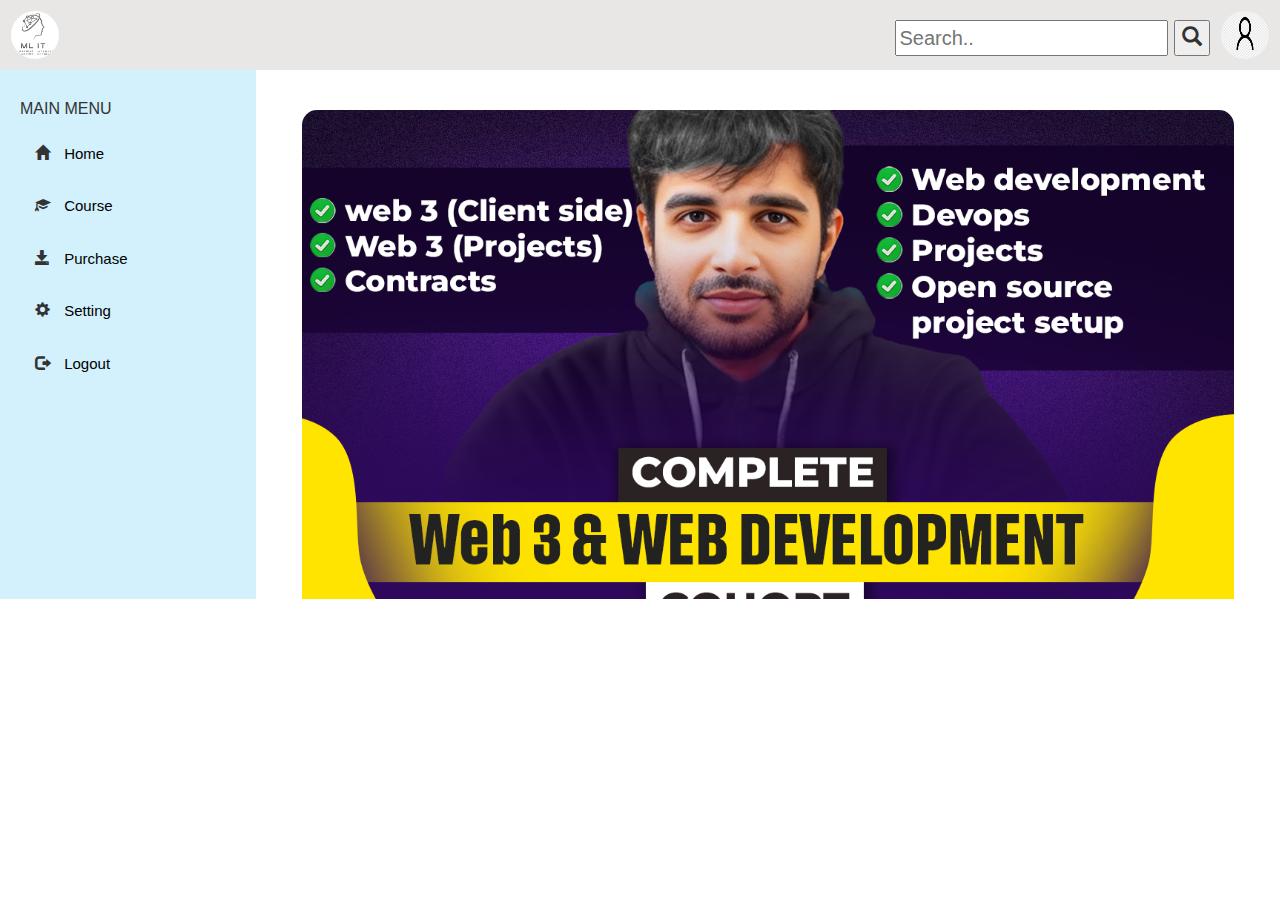
<file: index.html>
<!DOCTYPE html>
<html lang="en">
<head>
<title>CSS Template</title>
<meta charset="utf-8">
<meta name="viewport" content="width=device-width, initial-scale=1">
<link rel="stylesheet" type="text/css" href="style.css">
<link rel="stylesheet" href="https://maxcdn.bootstrapcdn.com/bootstrap/3.3.7/css/bootstrap.min.css">
<link rel="stylesheet" href="https://www.w3schools.com/w3css/4/w3.css">
<link rel="stylesheet" href="https://cdnjs.cloudflare.com/ajax/libs/font-awesome/4.7.0/css/font-awesome.min.css">
</head>
<body>

<header>
    <div style="float: inline-end;">
    <img src="user-icon.png" alt="Logo" style=" width: 50px; height: 50px; border-radius: 100%; padding: 1px;">
    </div>
    <div style="float: inline-end; padding: 10px;">
        <input type="text" placeholder="Search..">
        <button type="submit"><i class="glyphicon glyphicon-search"></i></button>
    </div>
  <div>
    <img src="ML-it-logo.png" alt="Logo" style="width: 50px; height: 50px; border-radius: 100%; padding: 1px;">
  </div>
</header>
<section>
  <nav>
    <h6>MAIN MENU</h6>
    <ul>
        
      <li style="padding: 15px;">
        <i class="glyphicon glyphicon-home"></i>
        <a style=" padding: 10px; color: black;" href="home.html">Home</a>
    </li>
      <li style="padding: 15px;">
        <i class="glyphicon glyphicon-education"></i>
        <a style=" padding: 10px; color: black;" href="#">Course</a>
    </li>
      <li style="padding: 15px;">
        <i class="glyphicon glyphicon-save"></i>
        <a style=" padding: 10px; color: black;" href="#">Purchase</a>
    </li>
      <li style="padding: 15px;">
        <i class="glyphicon glyphicon-cog"></i>
        <a style=" padding: 10px; color: black;" href="#">Setting</a>
    </li>
      <li style="padding: 15px;">
        <i class="glyphicon glyphicon-log-out"></i>
        <a style=" padding: 10px; color: black;" href="#">Logout</a>
    </li>
      
    </ul>
  </nav>
  
  <article>
    <center>
   <div style = "padding: 10px;" >

    <img src="web3-course.png" alt="web Image" style=" padding: 10px; border-radius: 25px;">

   </div>
    </center>
   <div class="row" style="padding: 10px;">
    <div class="column" style="padding: 20px;">
      <img src="web3-course.png" alt="web Image" style=" width: 100%; height: 100%; padding-bottom: 10px;">
      <h5><b>Web Development + Devops + Blockchain Cohort</b></h5>
      <div style="padding-top: 5%;">
        <div> <b style="font-size: medium;">$5989</b><s>7898</s> <p style="float: inline-end; color: green; font-size: large;"> 30% off</p></div>
        </div>
        <div style="padding: 5px;">
        <input type="submit" value="View Details">
        </div>
    </div>
  
    <div class="column" style="padding: 20px;">
      <img src="web3-course.png" alt="web Image" style=" width: 100%; height: 100%; padding-bottom: 10px;">
      <h5><b>Web Development + Devops + Blockchain Cohort</b></h5>
      <div style="padding-top: 5%;">
        <div> <b style="font-size: medium;">$5989</b><s>7898</s> <p style="float: inline-end; color: green; font-size: large;"> 30% off</p></div>
        </div>
        <div style="padding: 5px;">
        <input type="submit" value="View Details">
        </div>
    </div>
  
    <div class="column" style="padding: 20px;">
        <img src="web3-course.png" alt="web Image" style=" width: 100%; height: 100%; padding-bottom: 10px;">
        <h5><b>Web Development + Devops + Blockchain Cohort</b></h5>
        <div style="padding-top: 5%;">
          <div> <b style="font-size: medium;">$5989</b><s>7898</s> <p style="float: inline-end; color: green; font-size: large;"> 30% off</p></div>
          </div>
          <div style="padding: 5px;">
          <input type="submit" value="View Details">
          </div>
      </div>
  </div>

  <div class="row" style="padding: 10px;">
    <div class="column" style="padding: 20px;">
      <img src="web3-course.png" alt="web Image" style=" width: 100%; height: 100%; padding-bottom: 10px;">
      <h5><b>Web Development + Devops + Blockchain Cohort</b></h5>
      <div style="padding-top: 5%;">
        <div> <b style="font-size: medium;">$5989</b><s>7898</s> <p style="float: inline-end; color: green; font-size: large;"> 30% off</p></div>
        </div>
        <div style="padding: 5px;">
        <input type="submit" value="View Details">
        </div>
    </div>
  
    <div class="column" style="padding: 20px;">
      <img src="web3-course.png" alt="web Image" style=" width: 100%; height: 100%; padding-bottom: 10px;">
      <h5><b>Web Development + Devops + Blockchain Cohort</b></h5>
      <div style="padding-top: 5%;">
        <div> <b style="font-size: medium;">$5989</b><s>7898</s> <p style="float: inline-end; color: green; font-size: large;"> 30% off</p></div>
        </div>
        <div style="padding: 5px;">
        <input type="submit" value="View Details">
        </div>
    </div>
  
    <div class="column" style="padding: 20px;">
        <img src="web3-course.png" alt="web Image" style=" width: 100%; height: 100%; padding-bottom: 10px;">
        <h5><b>Web Development + Devops + Blockchain Cohort</b></h5>
        <div style="padding-top: 5%;">
          <div> <b style="font-size: medium;">$5989</b><s>7898</s> <p style="float: inline-end; color: green; font-size: large;"> 30% off</p></div>
          </div>
          <div style="padding: 5px;">
          <input type="submit" value="View Details">
          </div>
      </div>
  </div>

  <div class="row" style="padding: 10px;">
    <div class="column" style="padding: 20px;">
      <img src="web3-course.png" alt="web Image" style=" width: 100%; height: 100%; padding-bottom: 10px;">
      <h5><b>Web Development + Devops + Blockchain Cohort</b></h5>
      <div style="padding-top: 5%;">
        <div> <b style="font-size: medium;">$5989</b><s>7898</s> <p style="float: inline-end; color: green; font-size: large;"> 30% off</p></div>
        </div>
        <div style="padding: 5px;">
        <input type="submit" value="View Details">
        </div>
    </div>
  
    <div class="column" style="padding: 20px;">
      <img src="web3-course.png" alt="web Image" style=" width: 100%; height: 100%; padding-bottom: 10px;">
      <h5><b>Web Development + Devops + Blockchain Cohort</b></h5>
      <div style="padding-top: 5%;">
        <div> <b style="font-size: medium;">$5989</b><s>7898</s> <p style="float: inline-end; color: green; font-size: large;"> 30% off</p></div>
        </div>
        <div style="padding: 5px;">
        <input type="submit" value="View Details">
        </div>
    </div>
  
    <div class="column" style="padding: 20px;">
        <img src="web3-course.png" alt="web Image" style=" width: 100%; height: 100%; padding-bottom: 10px;">
        <h5><b>Web Development + Devops + Blockchain Cohort</b></h5>
        <div style="padding-top: 5%;">
          <div> <b style="font-size: medium;">$5989</b><s>7898</s> <p style="float: inline-end; color: green; font-size: large;"> 30% off</p></div>
          </div>
          <div style="padding: 5px;">
          <input type="submit" value="View Details">
          </div>
      </div>
  </div>

   <footer>
    <div>
        <div class="row" style="padding: 20px;">
            <div class="column">
                <img src="ML-it-logo.png" alt="Logo" style="width: 50px; height: 50px; border-radius: 100%; padding: 1px;">
            </div>
            <div class="column">
                <h4><b>Quick Links</b></h4>
                <a href="#">Terms & Conditions</a><br>
                <a href="#">Privacy Policy</a><br>
                <a href="#">Refunds & Cancellation Policy</a><br>
            </div>
            <div class="column">
                <h4><b>Download App</b></h4>
                <img src="google-play.webp" alt="Google Play" style="width: 80px; height: 35px; padding: 1px;">
                <h4><b>Follow us</b></h4>
                <a href="#" class="fa fa-facebook"></a>
                <a href="#" class="fa fa-twitter"></a>
                <a href="#" class="fa fa-instagram"></a>
                <a href="#" class="fa fa-youtube"></a>
            </div>
        </div>
    </div>
  </footer>
  
  </article>
</section>

</body>
</html>
</file>
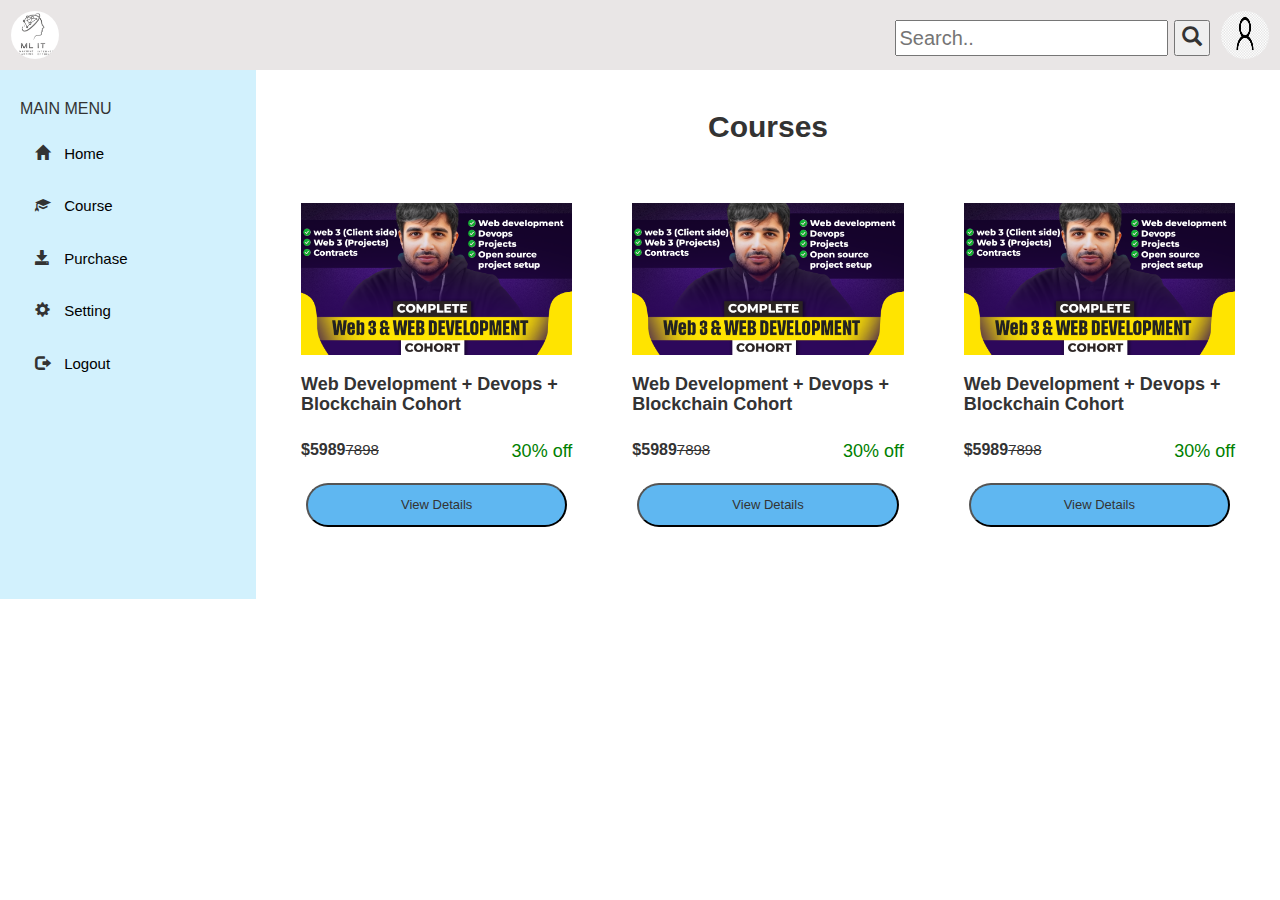
<file: course.html>
<!DOCTYPE html>
<html lang="en">
<head>
<title>CSS Template</title>
<meta charset="utf-8">
<meta name="viewport" content="width=device-width, initial-scale=1">
<link rel="stylesheet" type="text/css" href="style.css">
<link rel="stylesheet" href="https://maxcdn.bootstrapcdn.com/bootstrap/3.3.7/css/bootstrap.min.css">
<link rel="stylesheet" href="https://www.w3schools.com/w3css/4/w3.css">
<link rel="stylesheet" href="https://cdnjs.cloudflare.com/ajax/libs/font-awesome/4.7.0/css/font-awesome.min.css">
</head>
<body>

<header>
    <div style="float: inline-end;">
    <img src="user-icon.png" alt="Logo" style=" width: 50px; height: 50px; border-radius: 100%; padding: 1px;">
    </div>
    <div style="float: inline-end; padding: 10px;">
        <input type="text" placeholder="Search..">
        <button type="submit"><i class="glyphicon glyphicon-search"></i></button>
    </div>
  <div>
    <img src="ML-it-logo.png" alt="Logo" style="width: 50px; height: 50px; border-radius: 100%; padding: 1px;">
  </div>
</header>
<section>
  <nav>
    <h6>MAIN MENU</h6>
    <ul>
        
      <li style="padding: 15px;">
        <i class="glyphicon glyphicon-home"></i>
        <a style=" padding: 10px; color: black;" href="home.html">Home</a>
    </li>
      <li style="padding: 15px;">
        <i class="glyphicon glyphicon-education"></i>
        <a style=" padding: 10px; color: black;" href="course.html">Course</a>
    </li>
      <li style="padding: 15px;">
        <i class="glyphicon glyphicon-save"></i>
        <a style=" padding: 10px; color: black;" href="purchase.html">Purchase</a>
    </li>
      <li style="padding: 15px;">
        <i class="glyphicon glyphicon-cog"></i>
        <a style=" padding: 10px; color: black;" href="setting.html">Setting</a>
    </li>
      <li style="padding: 15px;">
        <i class="glyphicon glyphicon-log-out"></i>
        <a style=" padding: 10px; color: black;" href="#">Logout</a>
    </li>
      
    </ul>
  </nav>
  
  <article>
    <center>
   <div style = "padding: 10px;" >

    <h2><b>Courses</b></h2>

   </div>
    </center>
   <div class="row" style="padding: 10px;">
    <div class="column" style="padding: 20px;">
      <img src="web3-course.png" alt="web Image" style=" width: 100%; height: 100%; padding-bottom: 10px;">
      <h5><b>Web Development + Devops + Blockchain Cohort</b></h5>
      <div style="padding-top: 5%;">
        <div> <b style="font-size: medium;">$5989</b><s>7898</s> <p style="float: inline-end; color: green; font-size: large;"> 30% off</p></div>
        </div>
        <div style="padding: 5px;">
        <input type="submit" value="View Details">
        </div>
    </div>
  
    <div class="column" style="padding: 20px;">
      <img src="web3-course.png" alt="web Image" style=" width: 100%; height: 100%; padding-bottom: 10px;">
      <h5><b>Web Development + Devops + Blockchain Cohort</b></h5>
      <div style="padding-top: 5%;">
        <div> <b style="font-size: medium;">$5989</b><s>7898</s> <p style="float: inline-end; color: green; font-size: large;"> 30% off</p></div>
        </div>
        <div style="padding: 5px;">
        <input type="submit" value="View Details">
        </div>
    </div>
  
    <div class="column" style="padding: 20px;">
        <img src="web3-course.png" alt="web Image" style=" width: 100%; height: 100%; padding-bottom: 10px;">
        <h5><b>Web Development + Devops + Blockchain Cohort</b></h5>
        <div style="padding-top: 5%;">
          <div> <b style="font-size: medium;">$5989</b><s>7898</s> <p style="float: inline-end; color: green; font-size: large;"> 30% off</p></div>
          </div>
          <div style="padding: 5px;">
          <input type="submit" value="View Details">
          </div>
      </div>
  </div>

  <div class="row" style="padding: 10px;">
    <div class="column" style="padding: 20px;">
      <img src="web3-course.png" alt="web Image" style=" width: 100%; height: 100%; padding-bottom: 10px;">
      <h5><b>Web Development + Devops + Blockchain Cohort</b></h5>
      <div style="padding-top: 5%;">
        <div> <b style="font-size: medium;">$5989</b><s>7898</s> <p style="float: inline-end; color: green; font-size: large;"> 30% off</p></div>
        </div>
        <div style="padding: 5px;">
        <input type="submit" value="View Details">
        </div>
    </div>
  
    <div class="column" style="padding: 20px;">
      <img src="web3-course.png" alt="web Image" style=" width: 100%; height: 100%; padding-bottom: 10px;">
      <h5><b>Web Development + Devops + Blockchain Cohort</b></h5>
      <div style="padding-top: 5%;">
        <div> <b style="font-size: medium;">$5989</b><s>7898</s> <p style="float: inline-end; color: green; font-size: large;"> 30% off</p></div>
        </div>
        <div style="padding: 5px;">
        <input type="submit" value="View Details">
        </div>
    </div>
  
    <div class="column" style="padding: 20px;">
        <img src="web3-course.png" alt="web Image" style=" width: 100%; height: 100%; padding-bottom: 10px;">
        <h5><b>Web Development + Devops + Blockchain Cohort</b></h5>
        <div style="padding-top: 5%;">
          <div> <b style="font-size: medium;">$5989</b><s>7898</s> <p style="float: inline-end; color: green; font-size: large;"> 30% off</p></div>
          </div>
          <div style="padding: 5px;">
          <input type="submit" value="View Details">
          </div>
      </div>
  </div>

  <div class="row" style="padding: 10px;">
    <div class="column" style="padding: 20px;">
      <img src="web3-course.png" alt="web Image" style=" width: 100%; height: 100%; padding-bottom: 10px;">
      <h5><b>Web Development + Devops + Blockchain Cohort</b></h5>
      <div style="padding-top: 5%;">
        <div> <b style="font-size: medium;">$5989</b><s>7898</s> <p style="float: inline-end; color: green; font-size: large;"> 30% off</p></div>
        </div>
        <div style="padding: 5px;">
        <input type="submit" value="View Details">
        </div>
    </div>
  
    <div class="column" style="padding: 20px;">
      <img src="web3-course.png" alt="web Image" style=" width: 100%; height: 100%; padding-bottom: 10px;">
      <h5><b>Web Development + Devops + Blockchain Cohort</b></h5>
      <div style="padding-top: 5%;">
        <div> <b style="font-size: medium;">$5989</b><s>7898</s> <p style="float: inline-end; color: green; font-size: large;"> 30% off</p></div>
        </div>
        <div style="padding: 5px;">
        <input type="submit" value="View Details">
        </div>
    </div>
  
    <div class="column" style="padding: 20px;">
        <img src="web3-course.png" alt="web Image" style=" width: 100%; height: 100%; padding-bottom: 10px;">
        <h5><b>Web Development + Devops + Blockchain Cohort</b></h5>
        <div style="padding-top: 5%;">
          <div> <b style="font-size: medium;">$5989</b><s>7898</s> <p style="float: inline-end; color: green; font-size: large;"> 30% off</p></div>
          </div>
          <div style="padding: 5px;">
          <input type="submit" value="View Details">
          </div>
      </div>
  </div>

   <footer>
    <div>
        <div class="row" style="padding: 20px;">
            <div class="column">
                <img src="ML-it-logo.png" alt="Logo" style="width: 50px; height: 50px; border-radius: 100%; padding: 1px;">
            </div>
            <div class="column">
                <h4><b>Quick Links</b></h4>
                <a href="#">Terms & Conditions</a><br>
                <a href="#">Privacy Policy</a><br>
                <a href="#">Refunds & Cancellation Policy</a><br>
            </div>
            <div class="column">
                <h4><b>Download App</b></h4>
                <img src="google-play.webp" alt="Google Play" style="width: 80px; height: 35px; padding: 1px;">
                <h4><b>Follow us</b></h4>
                <a href="#" class="fa fa-facebook"></a>
                <a href="#" class="fa fa-twitter"></a>
                <a href="#" class="fa fa-instagram"></a>
                <a href="#" class="fa fa-youtube"></a>
            </div>
        </div>
    </div>
  </footer>
  
  </article>
</section>

</body>
</html>
</file>
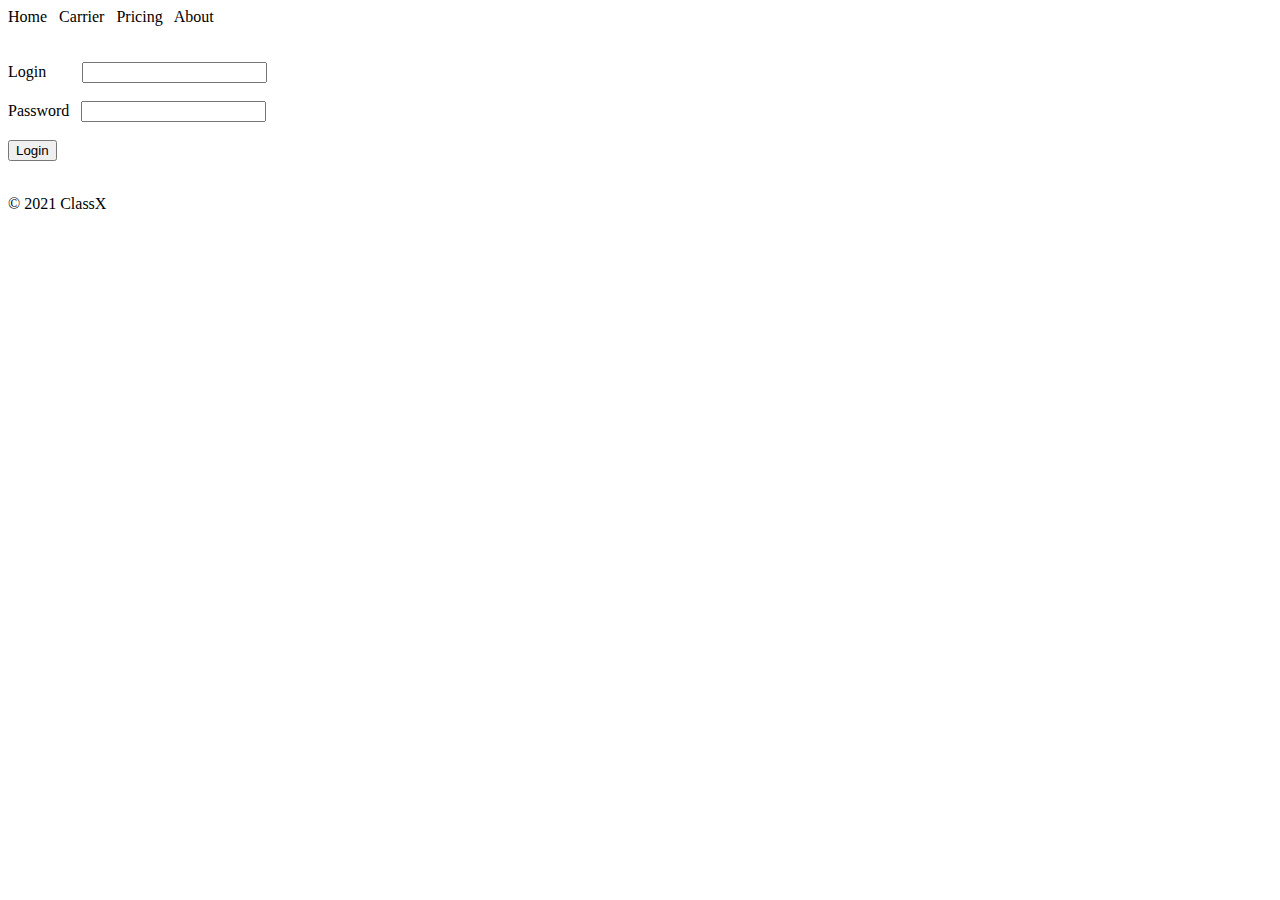
<file: demo.html>
<!DOCTYPE html>
<html>
    <head>
        <title>ClassX</title>

    </head>

    <body>
        <div>
        <a >Home &nbsp;</a>
        <a >Carrier &nbsp;</a>
        <a >Pricing &nbsp;</a>
        <a>About &nbsp;</a>
        <br/>
        <br/>
        </div>

        <div>
            <br/>
           
            <label for="email">Login &nbsp;&nbsp;&nbsp;&nbsp;&nbsp;&nbsp;&nbsp;</label>
            <input type="text" id="email" name="email">
            <br/>
            <br/>
            <label for="password">Password &nbsp;</label>
            <input type="password" id="email" name="email">
            <br/>
            <br/>
            <button>Login</button>
        </div>

        <footer>
            <br/>
            <p>&copy; 2021 ClassX</p>

        </footer>
        
     </body>
</html>
</file>
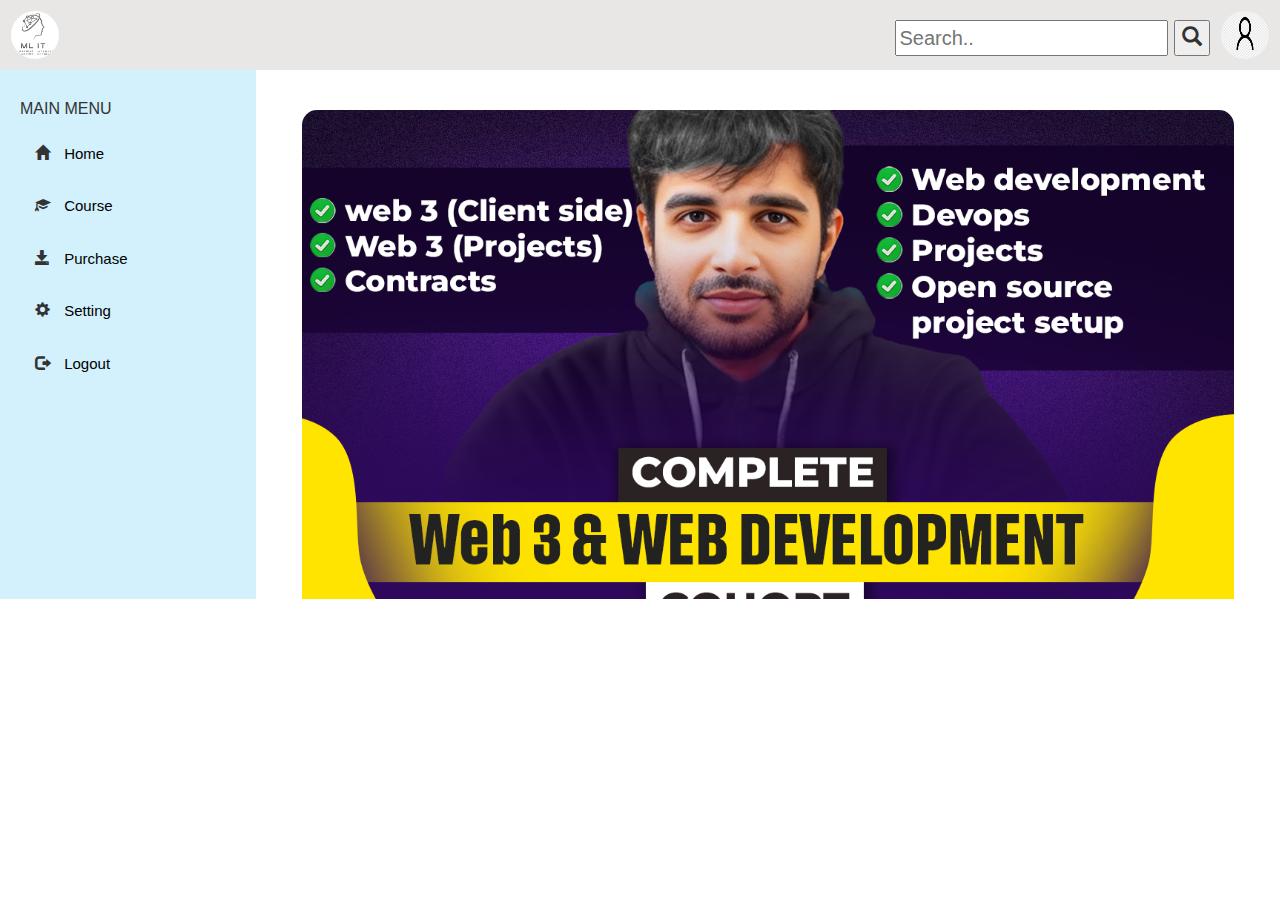
<file: home.html>
<!DOCTYPE html>
<html lang="en">
<head>
<title>CSS Template</title>
<meta charset="utf-8">
<meta name="viewport" content="width=device-width, initial-scale=1">
<link rel="stylesheet" type="text/css" href="style.css">
<link rel="stylesheet" href="https://maxcdn.bootstrapcdn.com/bootstrap/3.3.7/css/bootstrap.min.css">
<link rel="stylesheet" href="https://www.w3schools.com/w3css/4/w3.css">
<link rel="stylesheet" href="https://cdnjs.cloudflare.com/ajax/libs/font-awesome/4.7.0/css/font-awesome.min.css">
</head>
<body>

<header>
    <div style="float: inline-end;">
    <img src="user-icon.png" alt="Logo" style=" width: 50px; height: 50px; border-radius: 100%; padding: 1px;">
    </div>
    <div style="float: inline-end; padding: 10px;">
        <input type="text" placeholder="Search..">
        <button type="submit"><i class="glyphicon glyphicon-search"></i></button>
    </div>
  <div>
    <img src="ML-it-logo.png" alt="Logo" style="width: 50px; height: 50px; border-radius: 100%; padding: 1px;">
  </div>
</header>
<section>
  <nav>
    <h6>MAIN MENU</h6>
    <ul>
        
      <li style="padding: 15px;">
        <i class="glyphicon glyphicon-home"></i>
        <a style=" padding: 10px; color: black;" href="home.html">Home</a>
    </li>
      <li style="padding: 15px;">
        <i class="glyphicon glyphicon-education"></i>
        <a style=" padding: 10px; color: black;" href="#">Course</a>
    </li>
      <li style="padding: 15px;">
        <i class="glyphicon glyphicon-save"></i>
        <a style=" padding: 10px; color: black;" href="#">Purchase</a>
    </li>
      <li style="padding: 15px;">
        <i class="glyphicon glyphicon-cog"></i>
        <a style=" padding: 10px; color: black;" href="#">Setting</a>
    </li>
      <li style="padding: 15px;">
        <i class="glyphicon glyphicon-log-out"></i>
        <a style=" padding: 10px; color: black;" href="#">Logout</a>
    </li>
      
    </ul>
  </nav>
  
  <article>
    <center>
   <div style = "padding: 10px;" >

    <img src="web3-course.png" alt="web Image" style=" padding: 10px; border-radius: 25px;">

   </div>
   <h4 style="padding: 10px;"><b>Featured</b></h4>
    </center>

   <div class="row" style="padding: 10px;">
    <div class="column" style="padding: 20px;">
      <img src="web3-course.png" alt="web Image" style=" width: 100%; height: 100%; padding-bottom: 10px;">
      <h5><b>Web Development + Devops + Blockchain Cohort</b></h5>
      <div style="padding-top: 5%;">
        <div> <b style="font-size: medium;">$5989</b><s>7898</s> <p style="float: inline-end; color: green; font-size: large;"> 30% off</p></div>
        </div>
        <div style="padding: 5px;">
        <input type="submit" value="View Details">
        </div>
    </div>
  
    <div class="column" style="padding: 20px;">
      <img src="web3-course.png" alt="web Image" style=" width: 100%; height: 100%; padding-bottom: 10px;">
      <h5><b>Web Development + Devops + Blockchain Cohort</b></h5>
      <div style="padding-top: 5%;">
        <div> <b style="font-size: medium;">$5989</b><s>7898</s> <p style="float: inline-end; color: green; font-size: large;"> 30% off</p></div>
        </div>
        <div style="padding: 5px;">
        <input type="submit" value="View Details">
        </div>
    </div>
  
    <div class="column" style="padding: 20px;">
        <img src="web3-course.png" alt="web Image" style=" width: 100%; height: 100%; padding-bottom: 10px;">
        <h5><b>Web Development + Devops + Blockchain Cohort</b></h5>
        <div style="padding-top: 5%;">
          <div> <b style="font-size: medium;">$5989</b><s>7898</s> <p style="float: inline-end; color: green; font-size: large;"> 30% off</p></div>
          </div>
          <div style="padding: 5px;">
          <input type="submit" value="View Details">
          </div>
      </div>
  </div>


  <center>

    <div>
        <img src="why-devs.png" alt="img" style=" width: 100%; height: 100%; padding-bottom: 10px;">
    </div>

        <div>
        <h1 style="padding: 15px;"><b>Why 100xdevs?</h1></b>
        </div>
        
  </center>

  <div>
    <div class="row" >
        <div class="column " style="padding: 20px;" >
            <h4><b>Expert Instructors</b></h4>
            <p>Our instructors are more than just teachers. They are professionals who are actively working in the field.</p>
        </div>
        <div class="column " style="padding: 20px;">
            <h4><b>Expert Instructors</b></h4>
            <p>Our instructors are more than just teachers. They are professionals who are actively working in the field.</p>
        </div>
        <div class="column " style="padding: 20px;">
            <h4><b>Expert Instructors</b></h4>
            <p>Our instructors are more than just teachers. They are professionals who are actively working in the field.</p>
        </div>
        
        </div>
    </div>

    <div class="row" >
        <div class="column " style="padding: 20px;" >
            <h4><b>Expert Instructors</b></h4>
            <p>Our instructors are more than just teachers. They are professionals who are actively working in the field.</p>
        </div>
        <div class="column " style="padding: 20px;">
            <h4><b>Expert Instructors</b></h4>
            <p>Our instructors are more than just teachers. They are professionals who are actively working in the field.</p>
        </div>
        <div class="column " style="padding: 20px;">
            <h4><b>Expert Instructors</b></h4>
            <p>Our instructors are more than just teachers. They are professionals who are actively working in the field.</p>
        </div>
        
        </div>

  </div>

  <div>
    <center>
        <div>
        <h3 style="padding: 15px;"><b>About 100xDevs</h3></b>
        </div>
    </center>
  </div>

  <div class="row" style="padding: 25px;" >
    <div class="column" style="padding: 10px; background-color: rgb(252, 219, 255);">
        <p style="padding: 15px;">
            Welcome to 100xdevs.
            <br/>
            <br/>
            This is an initiative by Harkirat Singh to personally mentor folks in the field of Programming.
            <br/>
            <br/>
            Harkirat strongly feels that today you are either a 1x engineer or a 100x engineer and nothing in the middle, and his hope is to take everyone in this community to be a 100x Engineer.
            <br/>
            <br/>
            Join him in his first course on Full Stack development with a heavy focus on Open source projects to learn programming practically.
        </p>
    </div>
    </div>
   <footer>
    <div>
        <div class="row" style="padding: 20px;">
            <div class="column">
                <img src="ML-it-logo.png" alt="Logo" style="width: 50px; height: 50px; border-radius: 100%; padding: 1px;">
            </div>
            <div class="column">
                <h4><b>Quick Links</b></h4>
                <a href="#">Terms & Conditions</a><br>
                <a href="#">Privacy Policy</a><br>
                <a href="#">Refunds & Cancellation Policy</a><br>
            </div>
            <div class="column">
                <h4><b>Download App</b></h4>
                <img src="google-play.webp" alt="Google Play" style="width: 80px; height: 35px; padding: 1px;">
                <h4><b>Follow us</b></h4>
                <a href="#" class="fa fa-facebook"></a>
                <a href="#" class="fa fa-twitter"></a>
                <a href="#" class="fa fa-instagram"></a>
                <a href="#" class="fa fa-youtube"></a>
            </div>
        </div>
    </div>
  </footer>
  
  </article>
</section>

</body>
</html>
</file>
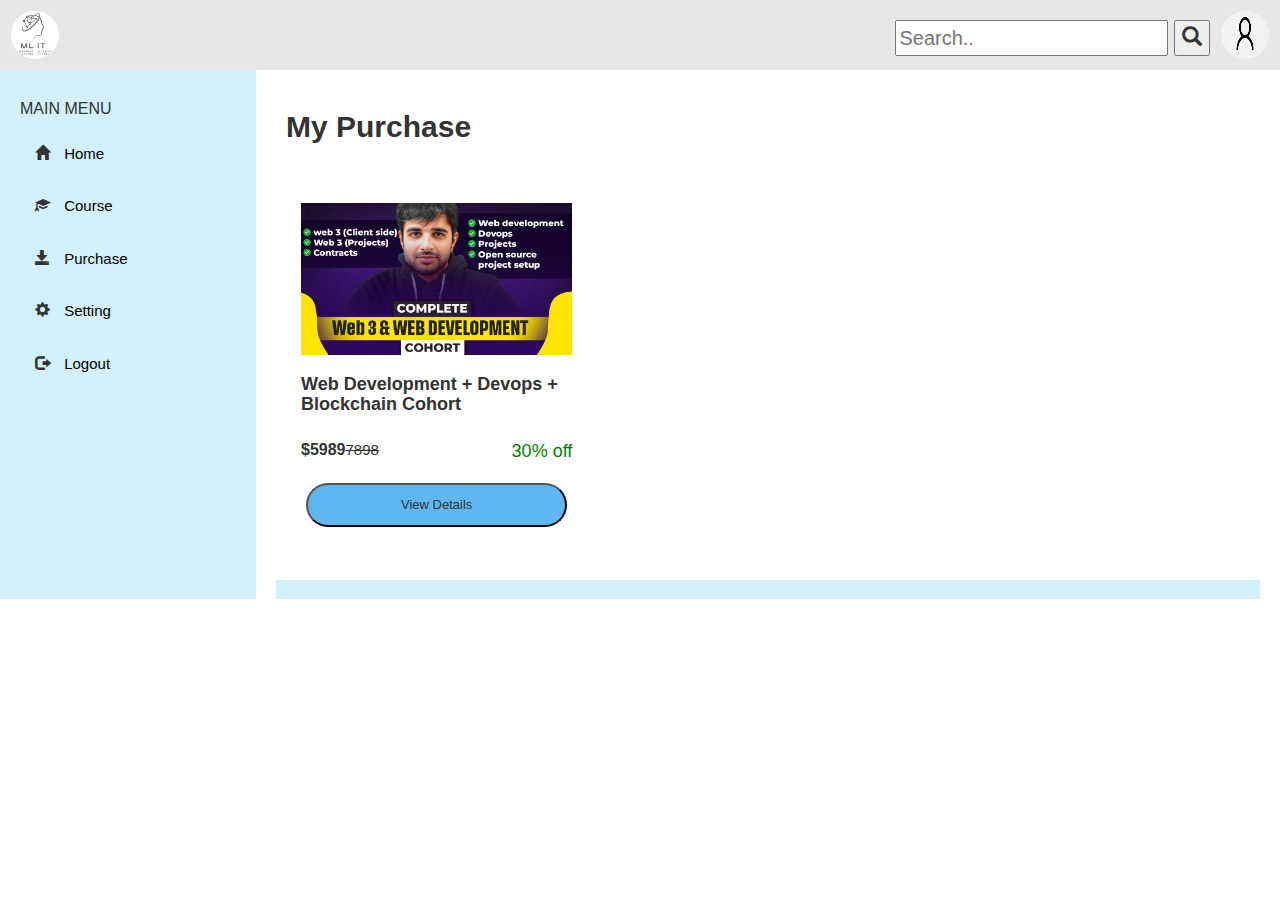
<file: purchase.html>
<!DOCTYPE html>
<html lang="en">
<head>
<title>CSS Template</title>
<meta charset="utf-8">
<meta name="viewport" content="width=device-width, initial-scale=1">
<link rel="stylesheet" type="text/css" href="style.css">
<link rel="stylesheet" href="https://maxcdn.bootstrapcdn.com/bootstrap/3.3.7/css/bootstrap.min.css">
<link rel="stylesheet" href="https://www.w3schools.com/w3css/4/w3.css">
<link rel="stylesheet" href="https://cdnjs.cloudflare.com/ajax/libs/font-awesome/4.7.0/css/font-awesome.min.css">
</head>
<body>

<header>
    <div style="float: inline-end;">
    <img src="user-icon.png" alt="Logo" style=" width: 50px; height: 50px; border-radius: 100%; padding: 1px;">
    </div>
    <div style="float: inline-end; padding: 10px;">
        <input type="text" placeholder="Search..">
        <button type="submit"><i class="glyphicon glyphicon-search"></i></button>
    </div>
  <div>
    <img src="ML-it-logo.png" alt="Logo" style="width: 50px; height: 50px; border-radius: 100%; padding: 1px;">
  </div>
</header>
<section>
  <nav>
    <h6>MAIN MENU</h6>
    <ul>
        
      <li style="padding: 15px;">
        <i class="glyphicon glyphicon-home"></i>
        <a style=" padding: 10px; color: black;" href="home.html">Home</a>
    </li>
      <li style="padding: 15px;">
        <i class="glyphicon glyphicon-education"></i>
        <a style=" padding: 10px; color: black;" href="course.html">Course</a>
    </li>
      <li style="padding: 15px;">
        <i class="glyphicon glyphicon-save"></i>
        <a style=" padding: 10px; color: black;" href="purchase.html">Purchase</a>
    </li>
      <li style="padding: 15px;">
        <i class="glyphicon glyphicon-cog"></i>
        <a style=" padding: 10px; color: black;" href="setting.html">Setting</a>
    </li>
      <li style="padding: 15px;">
        <i class="glyphicon glyphicon-log-out"></i>
        <a style=" padding: 10px; color: black;" href="#">Logout</a>
    </li>
      
    </ul>
  </nav>
  
  <article>

   <div style = "padding: 10px;" >

    <h2><b>My Purchase</b></h2>
   </div>
   <div class="row" style="padding: 10px;">
    <div class="column" style="padding: 20px;">
      <img src="web3-course.png" alt="web Image" style=" width: 100%; height: 100%; padding-bottom: 10px;">
      <h5><b>Web Development + Devops + Blockchain Cohort</b></h5>
      <div style="padding-top: 5%;">
        <div> <b style="font-size: medium;">$5989</b><s>7898</s> <p style="float: inline-end; color: green; font-size: large;"> 30% off</p></div>
        </div>
        <div style="padding: 5px;">
        <input type="submit" value="View Details">
        </div>
    </div>
    <div class="column" style="padding: 20px;">
      </div>
      <div class="column" style="padding: 20px;">
      </div>
  </div>

   <footer>
    <div>
        <div class="row" style="padding: 20px;">
            <div class="column">
                <img src="ML-it-logo.png" alt="Logo" style="width: 50px; height: 50px; border-radius: 100%; padding: 1px;">
            </div>
            <div class="column">
                <h4><b>Quick Links</b></h4>
                <a href="#">Terms & Conditions</a><br>
                <a href="#">Privacy Policy</a><br>
                <a href="#">Refunds & Cancellation Policy</a><br>
            </div>
            <div class="column">
                <h4><b>Download App</b></h4>
                <img src="google-play.webp" alt="Google Play" style="width: 80px; height: 35px; padding: 1px;">
                <h4><b>Follow us</b></h4>
                <a href="#" class="fa fa-facebook"></a>
                <a href="#" class="fa fa-twitter"></a>
                <a href="#" class="fa fa-instagram"></a>
                <a href="#" class="fa fa-youtube"></a>
            </div>
        </div>
    </div>
  </footer>
  
  </article>
</section>

</body>
</html>
</file>
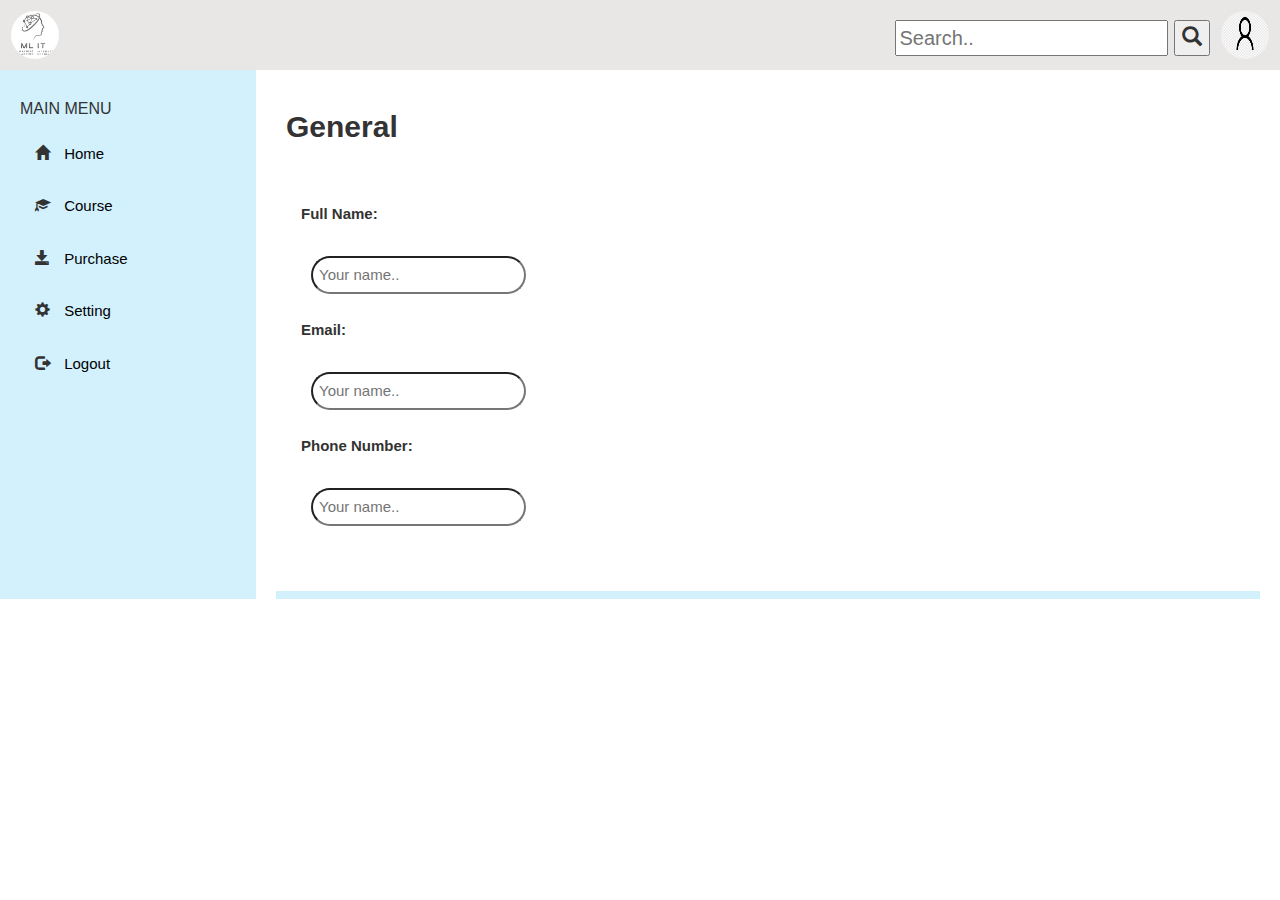
<file: setting.html>
<!DOCTYPE html>
<html lang="en">
<head>
<title>CSS Template</title>
<meta charset="utf-8">
<meta name="viewport" content="width=device-width, initial-scale=1">
<link rel="stylesheet" type="text/css" href="style.css">
<link rel="stylesheet" href="https://maxcdn.bootstrapcdn.com/bootstrap/3.3.7/css/bootstrap.min.css">
<link rel="stylesheet" href="https://www.w3schools.com/w3css/4/w3.css">
<link rel="stylesheet" href="https://cdnjs.cloudflare.com/ajax/libs/font-awesome/4.7.0/css/font-awesome.min.css">
</head>
<body>

<header>
    <div style="float: inline-end;">
    <img src="user-icon.png" alt="Logo" style=" width: 50px; height: 50px; border-radius: 100%; padding: 1px;">
    </div>
    <div style="float: inline-end; padding: 10px;">
        <input type="text" placeholder="Search..">
        <button type="submit"><i class="glyphicon glyphicon-search"></i></button>
    </div>
  <div>
    <img src="ML-it-logo.png" alt="Logo" style="width: 50px; height: 50px; border-radius: 100%; padding: 1px;">
  </div>
</header>
<section>
  <nav>
    <h6>MAIN MENU</h6>
    <ul>
        
      <li style="padding: 15px;">
        <i class="glyphicon glyphicon-home"></i>
        <a style=" padding: 10px; color: black;" href="home.html">Home</a>
    </li>
      <li style="padding: 15px;">
        <i class="glyphicon glyphicon-education"></i>
        <a style=" padding: 10px; color: black;" href="course.html">Course</a>
    </li>
      <li style="padding: 15px;">
        <i class="glyphicon glyphicon-save"></i>
        <a style=" padding: 10px; color: black;" href="purchase.html">Purchase</a>
    </li>
      <li style="padding: 15px;">
        <i class="glyphicon glyphicon-cog"></i>
        <a style=" padding: 10px; color: black;" href="setting.html">Setting</a>
    </li>
      <li style="padding: 15px;">
        <i class="glyphicon glyphicon-log-out"></i>
        <a style=" padding: 10px; color: black;" href="#">Logout</a>
    </li>
      
    </ul>
  </nav>
  
  <article>

   <div style = "padding: 10px;" >

    <h2><b>General</b></h2>
   </div>

   <div class="row" style="padding: 10px;">
        <div class="column" style="padding: 20px;">
            <label for="fname">Full Name:</label>
            <div class="row" style="padding: 25px;">
                
                <input type="text" id="fname" name="firstname" placeholder="Your name.." style="border-radius: 20px; padding: 6px;">
            </div>
            <label for="fname">Email:</label>
            <div class="row" style="padding: 25px;">
                <input type="text" id="fname" name="firstname" placeholder="Your name.." style="border-radius: 20px; padding: 6px;">
            </div>
            <label for="fname">Phone Number:</label>
            <div class="row" style="padding: 25px;">
                <input type="text" id="fname" name="firstname" placeholder="Your name.." style="border-radius: 20px; padding: 6px;">
           </div>
        </div>
  </div>

   <footer>
    <div>
        <div class="row" style="padding: 20px;">
            <div class="column">
                <img src="ML-it-logo.png" alt="Logo" style="width: 50px; height: 50px; border-radius: 100%; padding: 1px;">
            </div>
            <div class="column">
                <h4><b>Quick Links</b></h4>
                <a href="#">Terms & Conditions</a><br>
                <a href="#">Privacy Policy</a><br>
                <a href="#">Refunds & Cancellation Policy</a><br>
            </div>
            <div class="column">
                <h4><b>Download App</b></h4>
                <img src="google-play.webp" alt="Google Play" style="width: 80px; height: 35px; padding: 1px;">
                <h4><b>Follow us</b></h4>
                <a href="#" class="fa fa-facebook"></a>
                <a href="#" class="fa fa-twitter"></a>
                <a href="#" class="fa fa-instagram"></a>
                <a href="#" class="fa fa-youtube"></a>
            </div>
        </div>
    </div>
  </footer>
  
  </article>
</section>

</body>
</html>
</file>
<file: style.css>
* {
    box-sizing: border-box;
  }
  
  body {
    font-family: Arial, Helvetica, sans-serif;
  }
  
  
  header {
    background-color: #e9e6e6;
    padding : 10px;
    font-size: 20px;
  }
  
  
  nav {
    float: left;
    width: 20%;
    height: 529px; 
    background: #d2f1fd;
    padding: 20px;
  }
  
 
  nav ul {
    list-style-type: none;
    padding: 0;
  }

  .row{
    display: flex;
    
}

.column{
    
    flex: 50%;
    height: 50%;
    margin: 10px;
    border-color: black;
    border-radius: 5px;
    border-radius: 15px;
    
}
  
  article {
    float: left;
    padding: 20px;
    width: 80%;
    background-color: #ffffff;
    height: 529px; 
    overflow: scroll;
  }
  

  section::after {
    content: "";
    display: table;
    clear: both;
  }
  

  input[type=submit]{
    width: 100%;
    padding: 10px;
    margin: 8px 0;
    display: inline-block;
    box-sizing: border-box;
    font-size: small;
    background-color: rgb(95, 183, 241);
    border-radius: 30px;
  }


  
@media (max-width: 600px) {
    nav, article {
      width: 100%;
      height: auto;
    }
  }

  footer {
    float: bottom;
    background-color: #d2f1fd;
  }
</file>
